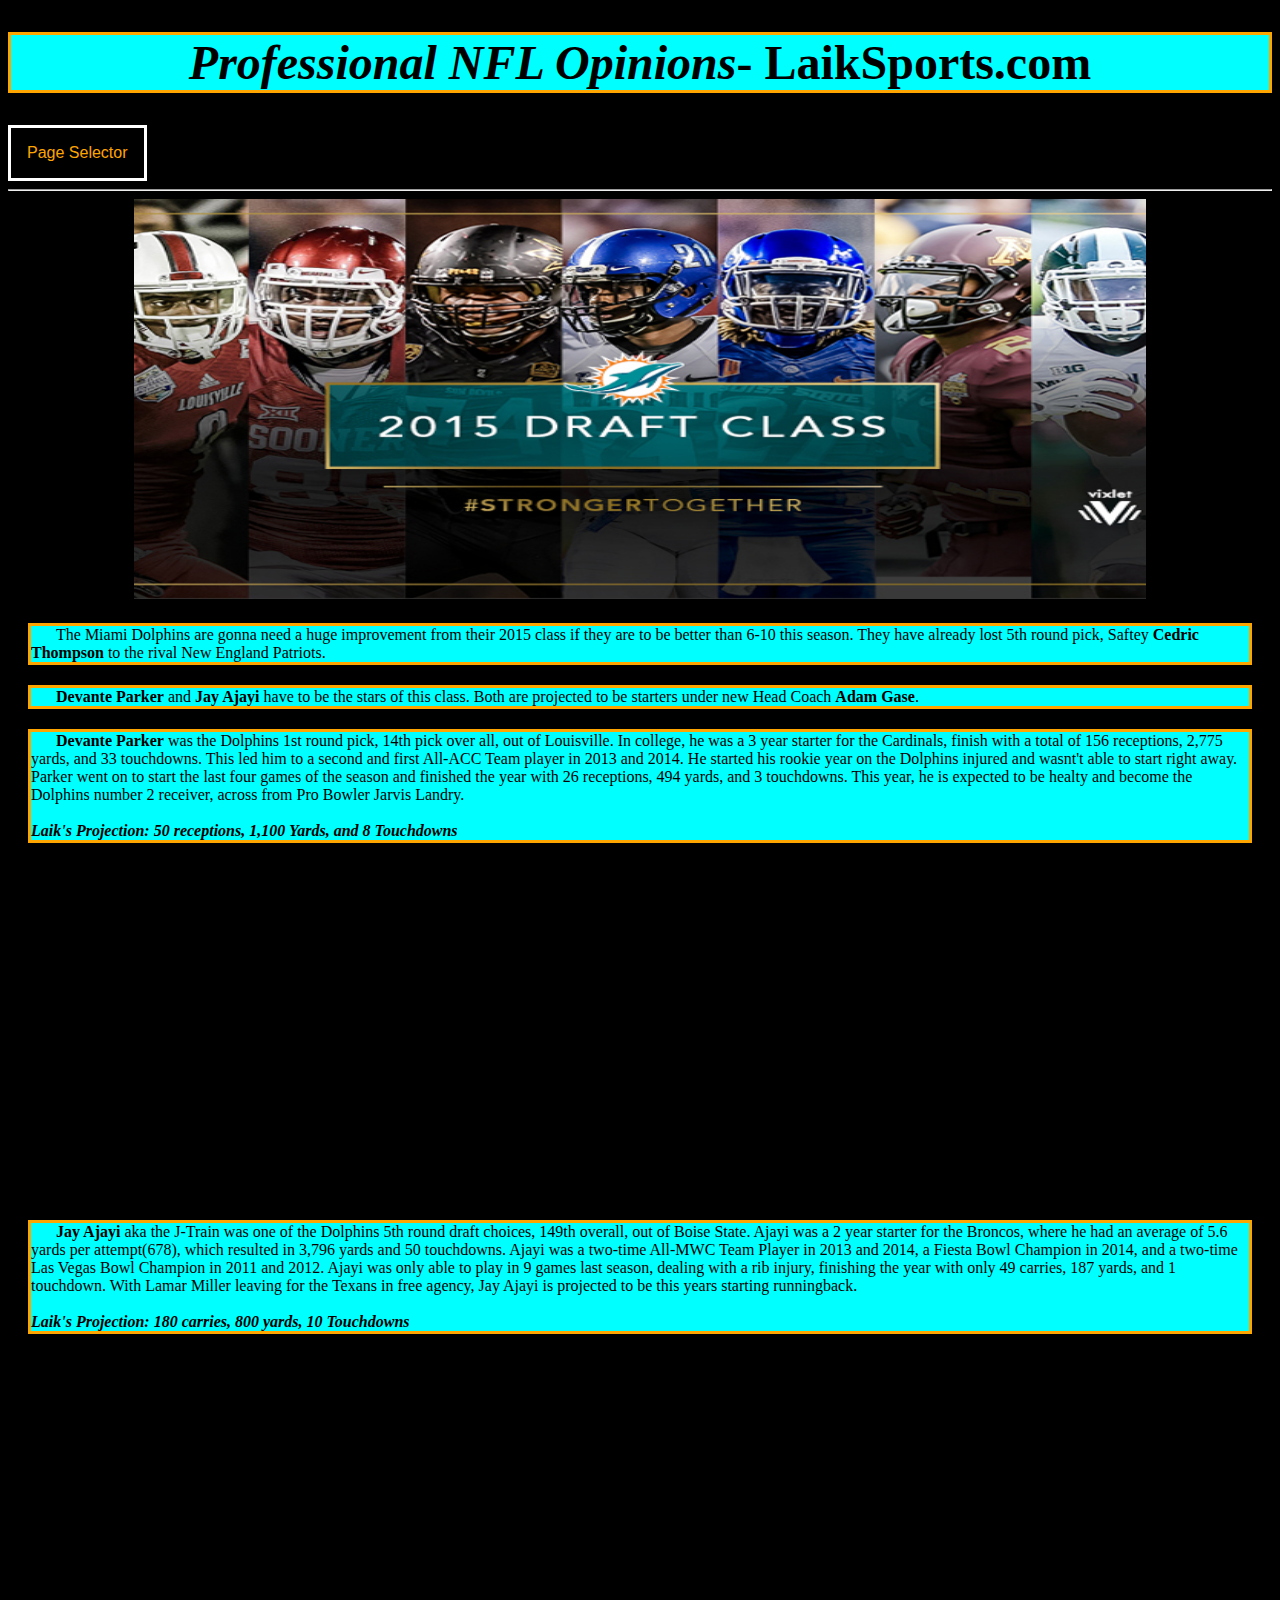
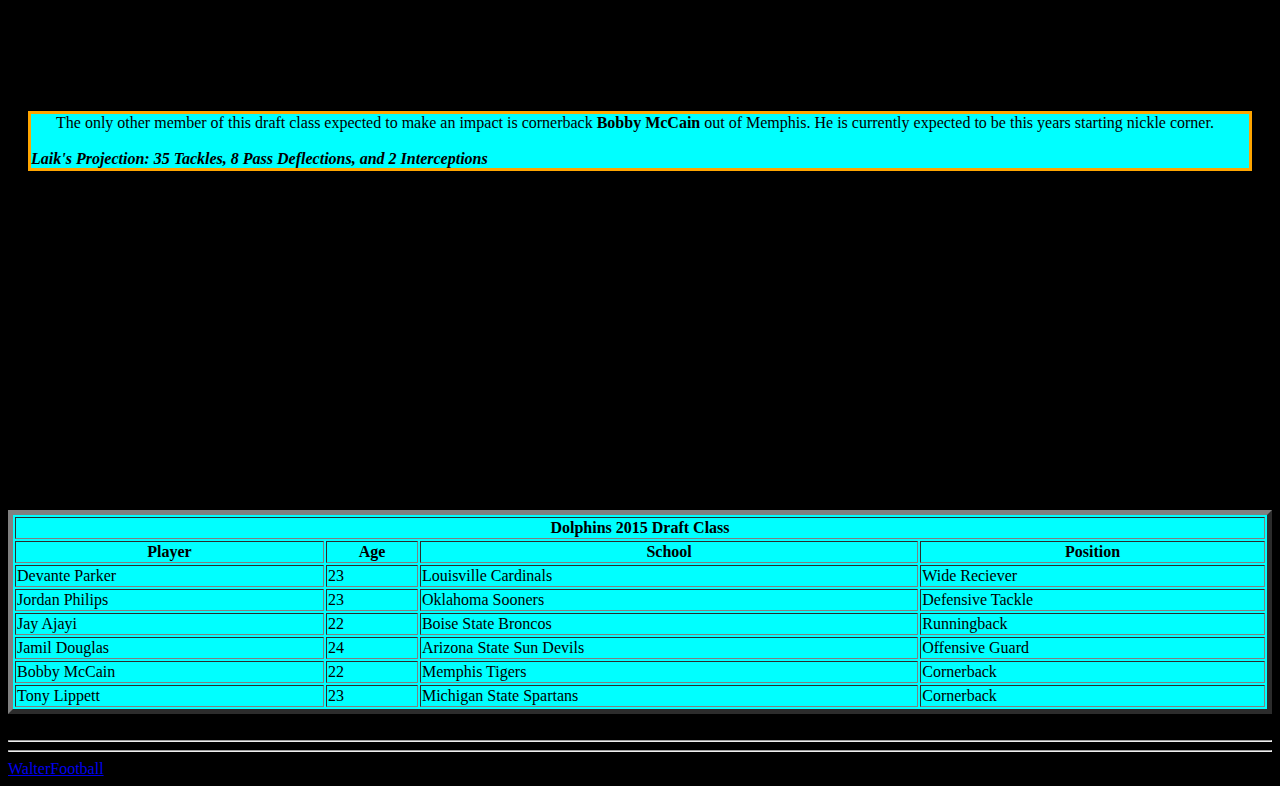
<file: Final project/Beniprasad_Final/index.html>
<!doctype html>

<html>
<head>
<title>LaikSports.com-  2015 Miami Dolphins NFL Draft Class</title>
<!--Start CSS-->
	<style type="text/css">
	
	
		h1 
		{
		font-family:freestyle script;
		color:#000000;
		font-size:250%;
		text-align:center; 
		font-size:300%;
		border:solid #ffa500;
		background-color:#00ffff;
		}
		p 
		{
		text-indent:25px;
		 background-color:#00ffff;
		 border: solid orange;
		 margin:20px;
		 }
		table
		{
		background-color:#00ffff;
		}
		body
		{
		background-color:black;
		}
		.dropbtn 
		{
    background-color: #000000;
    color: orange;
    padding: 16px;
    font-size: 16px;
    border: solid;
	border-color: #ffffff;
    cursor: pointer;
		}

.dropdown 
		{
    position: relative;
    display: inline-block;
		}


.dropdown-content 
		{
    display: none;
    position: absolute;
    background-color: #f9f9f9;
    min-width: 260px;
    box-shadow: 0px 8px 16px 0px rgba(0,0,0,0.2);
		}


.dropdown-content a 
		{
    color: black;
    padding: 12px 16px;
    text-decoration: none;
    display: block;
		}


.dropdown-content a:hover 
		{
		background-color: #f1d26c;
		}


.dropdown:hover .dropdown-content 
		{
    display: block;
		}


.dropdown:hover .dropbtn 
		{
    background-color: #00ffff;
		}
		
	</style>
<!--End CSS-->
</head>
<body>
<h1><em>Professional NFL Opinions</em>-   LaikSports.com</h1>
<div class="dropdown">
  <button class="dropbtn">Page Selector</button>
  <div class="dropdown-content">
    <a href="homeindex.html">Home</a>
    <a href="index.html">2015 Miami Dolphins NFL Draft</a>
    <a href="page2.html">2016 Miami Dolphins NFL Draft</a>
	<a href="Falcons.html">2016 Atlanta Falcons NFL Draft</a>
	<a href="Giants.html">2016 New York Giants NFL Draft</a>
	<a href="Future.html">2017 NFL Draft Prospects</a>
  </div>
</div>
<hr />
<center><a href="http://www.nfl.com/draft/2015/tracker#dt-tabs:dt-by-team/dt-by-team-input:mia"title="NFL.com Draft Tracker"><img src="Dolphins draft Class.jpg" height="400" width="80%"/></a></center>
<p>The Miami Dolphins are gonna need a huge improvement from their 2015 class if they are to be better than 6-10 this season. They have already lost 5th round pick, Saftey<strong> Cedric Thompson</strong> to the rival New England Patriots.</p>
<p><b>Devante Parker</b> and <b>Jay Ajayi</b> have to be the stars of this class. Both are projected to be starters under new Head Coach <b>Adam Gase</b>.</p>
<p> <b>Devante Parker</b> was the Dolphins 1st round pick, 14th pick over all, out of Louisville. In college, he was a 3 year starter for the Cardinals, finish with a total of 156 receptions, 2,775 yards, and 33 touchdowns. This led him to a second and first All-ACC Team player in 2013 and 2014. He started his rookie year on the Dolphins injured and wasnt't able to start right away. Parker went on to start the last four games of the season and finished the year with 26 receptions, 494 yards, and 3 touchdowns. This year, he is expected to be healty and become the Dolphins number 2 receiver, across from Pro Bowler Jarvis Landry.<br> <br><i><b>Laik's Projection: 50 receptions, 1,100 Yards, and 8 Touchdowns</b></i></p> 
<center><iframe width="560" height="315" src="https://www.youtube.com/embed/T14a-x7Uoek" frameborder="0" allowfullscreen></iframe></center>
<br>
<p> <b>Jay Ajayi</b> aka the J-Train was one of the Dolphins 5th round draft choices, 149th overall, out of Boise State. Ajayi was a 2 year starter for the Broncos, where he had an average of 5.6 yards per attempt(678), which resulted in 3,796 yards and 50 touchdowns. Ajayi was a two-time All-MWC Team Player in 2013 and 2014, a Fiesta Bowl Champion in 2014, and a two-time Las Vegas Bowl Champion in 2011 and 2012. Ajayi was only able to play in 9 games last season, dealing with a rib injury, finishing the year with only 49 carries, 187 yards, and 1 touchdown. With Lamar Miller leaving for the Texans in free agency, Jay Ajayi is projected to be this years starting runningback.<br><br><i><b>Laik's Projection: 180 carries, 800 yards, 10 Touchdowns</b></i></p>
<center><iframe width="560" height="315" src="https://www.youtube.com/embed/VUQ4Xy-sVvE" frameborder="0" allowfullscreen></iframe></center>
<br>
<p> The only other member of this draft class expected to make an impact is cornerback <b>Bobby McCain</b> out of Memphis. He is currently expected to be this years starting nickle corner.<br><br><i><b>Laik's Projection: 35 Tackles, 8 Pass Deflections, and 2 Interceptions</i></b></p>
<center><iframe width="560" height="315" src="https://www.youtube.com/embed/QoJEuq-Fw5E" frameborder="0" allowfullscreen></iframe></center>
<table border="5" border-color="#00ffff" width="100%">
	<tr>
		<th colspan="4">Dolphins 2015 Draft Class</th>
	</tr>
    <tr>
		<th>Player</th>
		<th>Age</th>
		<th>School</th>
		<th>Position</th>
	</tr>
	<tr>
		<td>Devante Parker</td>
		<td>23</td>
		<td>Louisville Cardinals</td>
		<td>Wide Reciever</td>
	</tr>
	<tr>
		<td>Jordan Philips</td>
		<td>23</td>
		<td>Oklahoma Sooners</td>
		<td>Defensive Tackle</td>
	</tr>
	<tr>
		<td>Jay Ajayi</td>
		<td>22</td>
		<td>Boise State Broncos</td>
		<td>Runningback</td>
	</tr>
	<tr>
		<td>Jamil Douglas</td>
		<td>24</td>
		<td>Arizona State Sun Devils</td>
		<td>Offensive Guard</td>
	</tr>
	<tr>
		<td>Bobby McCain</td>
		<td>22</td>
		<td>Memphis Tigers</td>
		<td>Cornerback</td>
	</tr>
	<tr>
		<td>Tony Lippett</td>
		<td>23</td>
		<td>Michigan State Spartans</td>
		<td>Cornerback</td>
	</tr>
		
</table>
<br >

<hr>
<hr>

<a href="http://walterfootball.com" title="Professional NFL Opinions">WalterFootball</a>

</body>


</html>
</file>
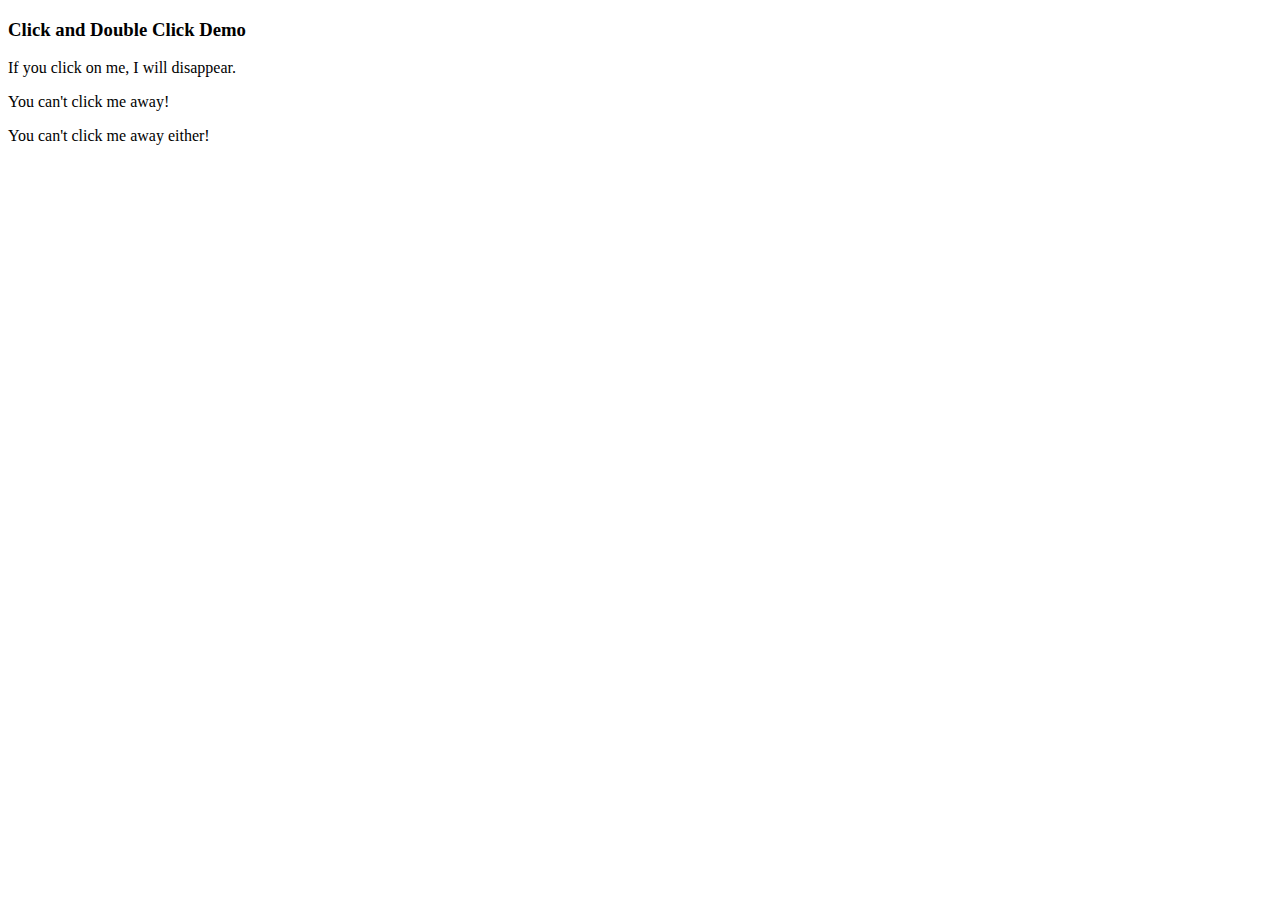
<file: Events/event1.html>
<!DOCTYPE html>
<html>
<head>
<script src="https://ajax.googleapis.com/ajax/libs/jquery/1.12.0/jquery.min.js"></script>
<script>
$(document).ready(function(){
    $("h3").dblclick(function(){
        $(this).hide();
    });
});
</script>
</head>
<body>
<h3>Click and Double Click Demo</h3>
<p id="click">If you click on me, I will disappear.</p>
<p>You can't click me away!</p>
<p>You can't click me away either!</p>

</body>
</html>
</file>
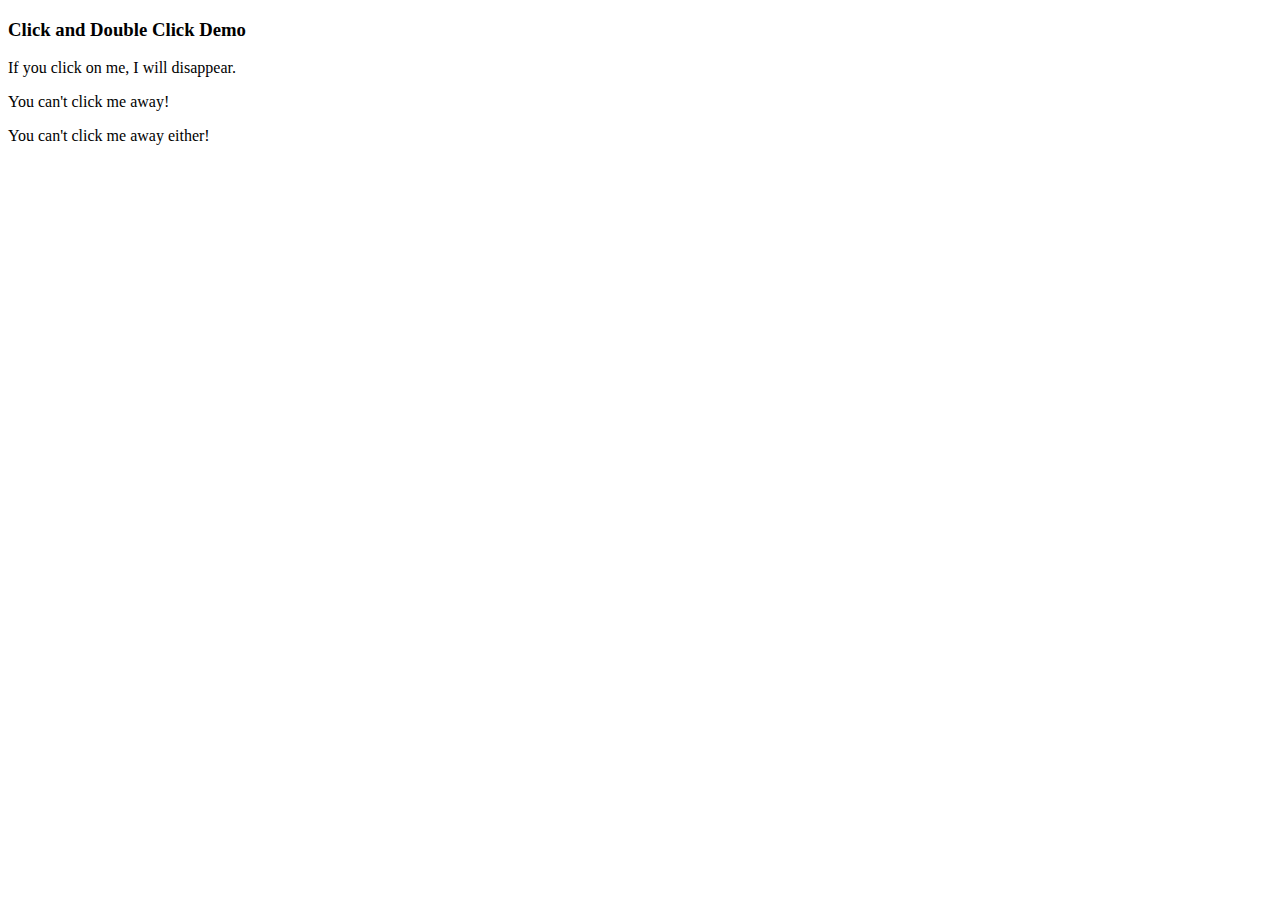
<file: Events/event2.html>
<!DOCTYPE html>
<html>
<head>
<script src="https://ajax.googleapis.com/ajax/libs/jquery/1.12.0/jquery.min.js"></script>
<script>
$(document).ready(function(){
    $("#click").click(function(){
        $(this).hide();
    });
});
</script>
</head>
<body>
<h3>Click and Double Click Demo</h3>
<p id="click">If you click on me, I will disappear.</p>
<p>You can't click me away!</p>
<p>You can't click me away either!</p>

</body>
</html>
</file>
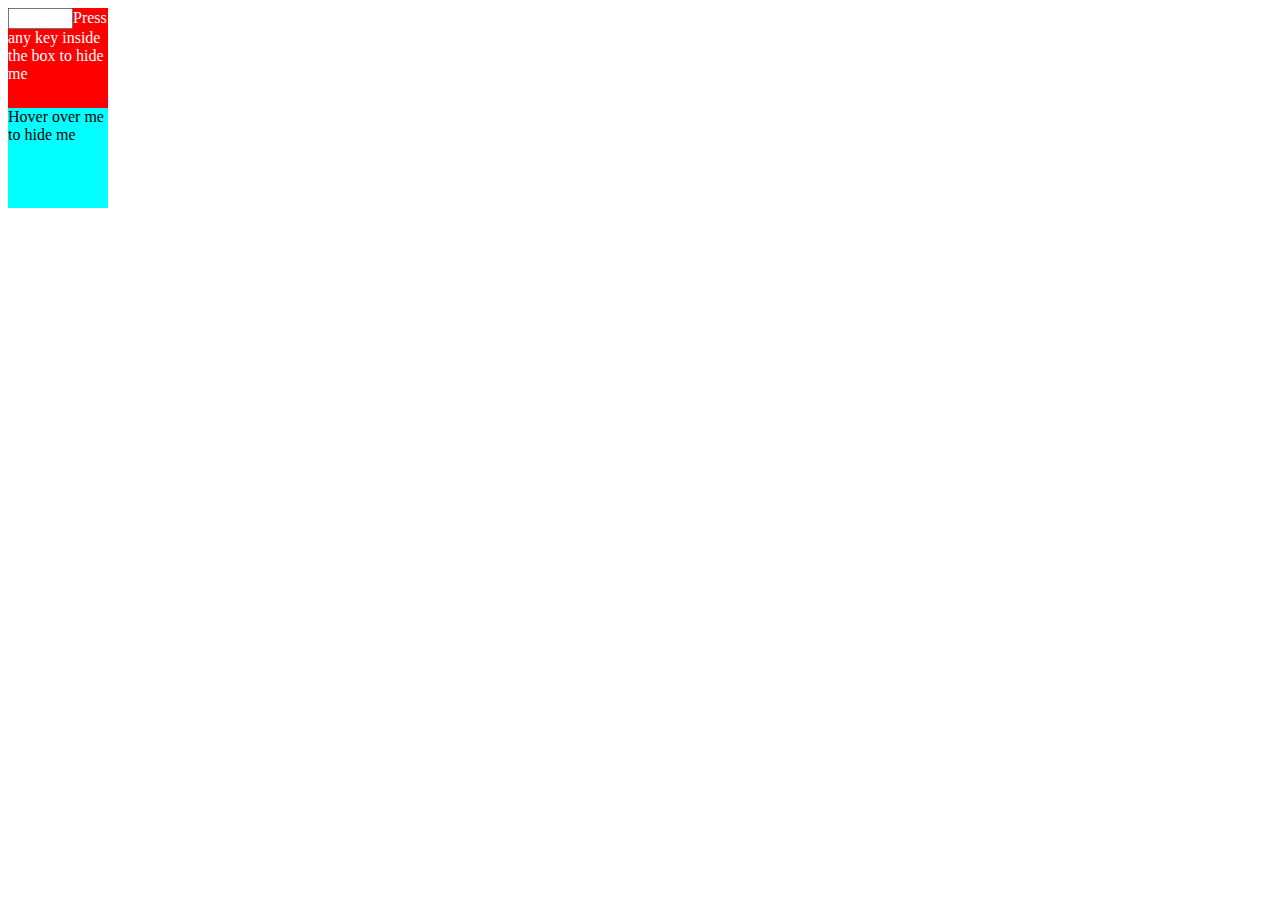
<file: Events/event3.html>
<!DOCTYPE html>
<html>
<head>
<script src="https://ajax.googleapis.com/ajax/libs/jquery/1.12.0/jquery.min.js"></script>
<script>
$(document).ready(function(){
	$("input").keypress(function(){
		$("#key").hide();
	});	
});
</script>
<style>
#key
{
  background-color:red;
  height:100px;
  width:100px;
  color:white;
}
#hover
{
  background-color:cyan;
  height:100px;
  width:100px;
}

</style>
</head>
<body>

<div id="key">
<input type="text" size=5>Press any key inside the box to hide me </input>
</div>
<div id="hover">Hover over me to hide me</div>
</body>
</html>
</file>
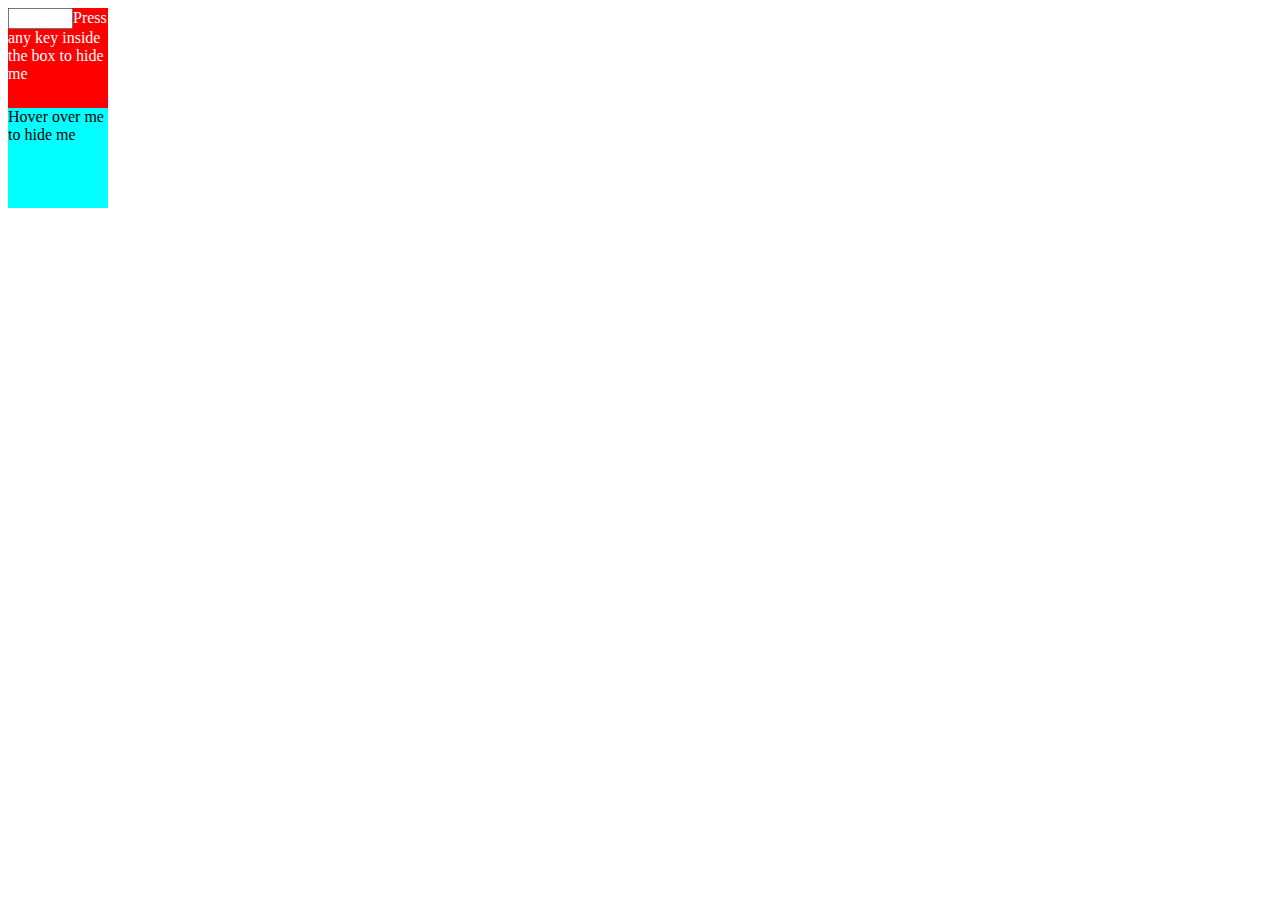
<file: Events/Event4.html>
<!DOCTYPE html>
<html>
<head>
<script src="https://ajax.googleapis.com/ajax/libs/jquery/1.12.0/jquery.min.js"></script>
<script>
$(document).ready(function(){
	$("#hover").hover(function(){
		$(this).hide();
	});
});
</script>
<style>
#key
{
  background-color:red;
  height:100px;
  width:100px;
  color:white;
}
#hover
{
  background-color:cyan;
  height:100px;
  width:100px;
}

</style>
</head>
<body>

<div id="key">
<input type="text" size=5>Press any key inside the box to hide me </input>
</div>
<div id="hover">Hover over me to hide me</div>
</body>
</html>
</file>
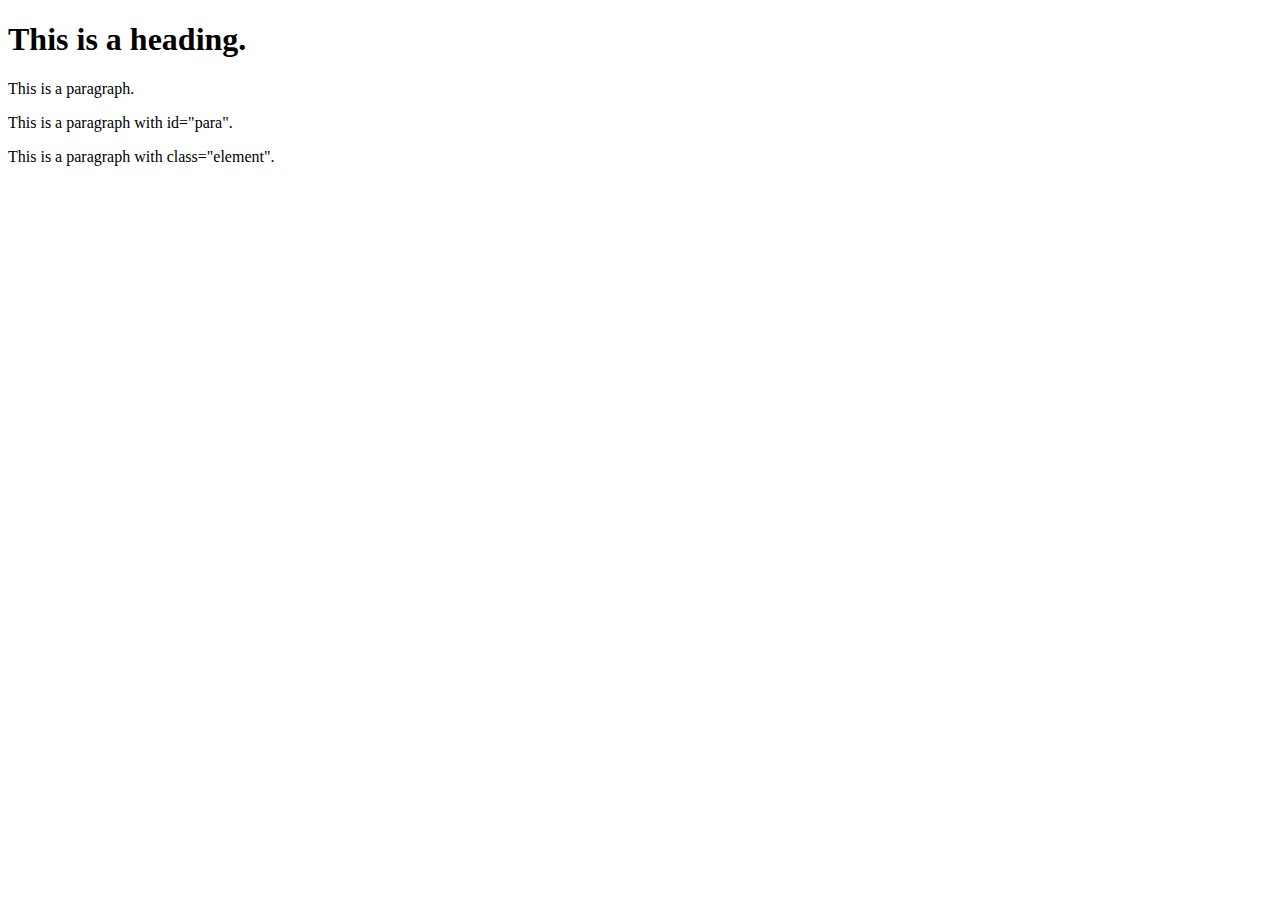
<file: jQuery-Hide/jQueryHide1.html>
<!DOCTYPE html>
<html>
<head>
<script src="https://ajax.googleapis.com/ajax/libs/jquery/1.12.0/jquery.min.js"></script>
<script>
$(document).ready(function(){
    $("selector").hide();
});
</script>
</head>
<body>

<h1 id="main">This is a heading.</h1>
<p>This is a paragraph.</p>
<p id="para">This is a paragraph with id="para".</p>

<p class="element">This is a paragraph with class="element".</p>

</body>
</html>
</file>
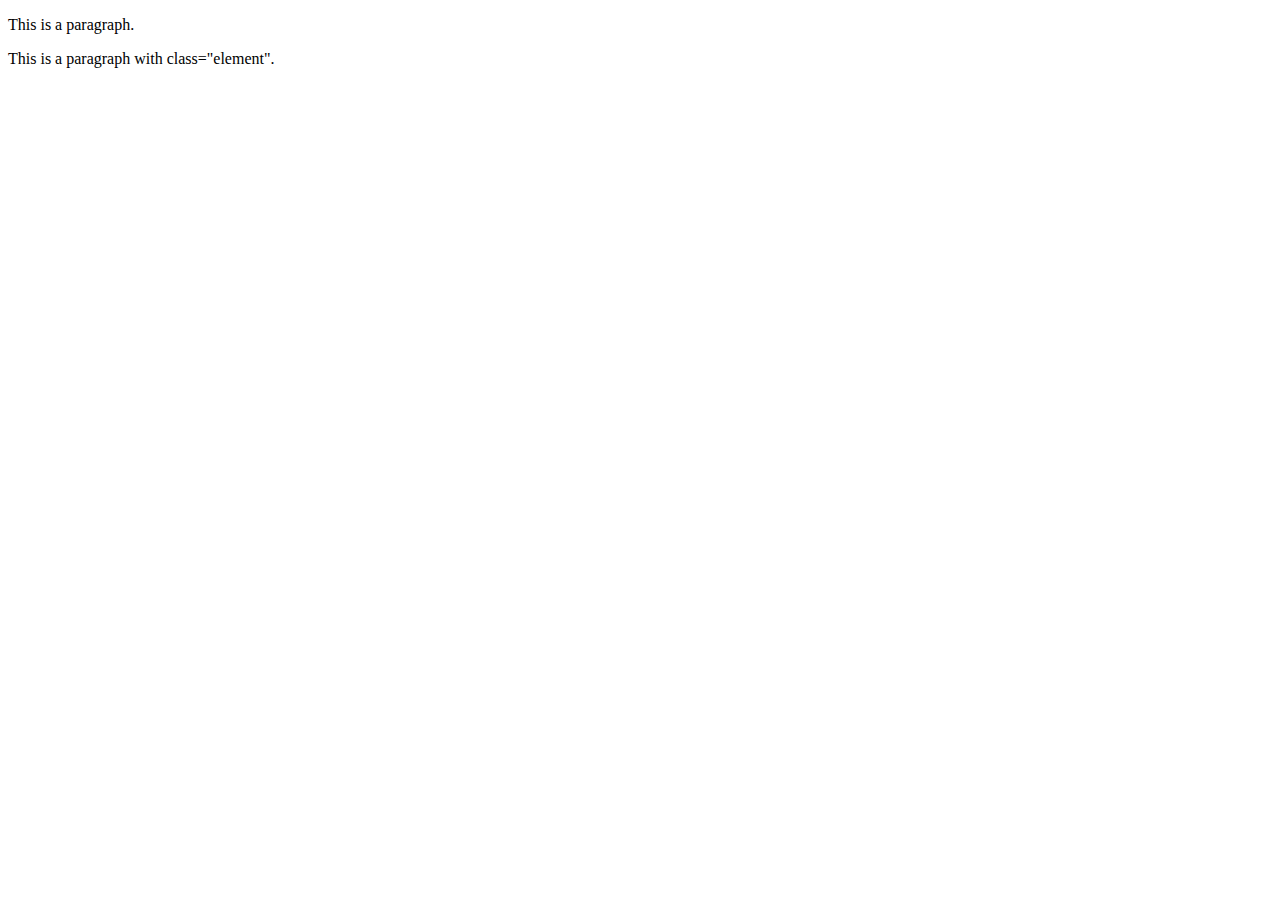
<file: jQuery-Hide/jQueryHide2.html>
<!DOCTYPE html>
<html>
<head>
<script src="https://ajax.googleapis.com/ajax/libs/jquery/1.12.0/jquery.min.js"></script>
<script>
$(document).ready(function(){
    $("#main,#para").hide();
});
</script>
</head>
<body>

<h1 id="main">This is a heading.</h1>
<p>This is a paragraph.</p>
<p id="para">This is a paragraph with id="para".</p>

<p class="element">This is a paragraph with class="element".</p>

</body>
</html>
</file>
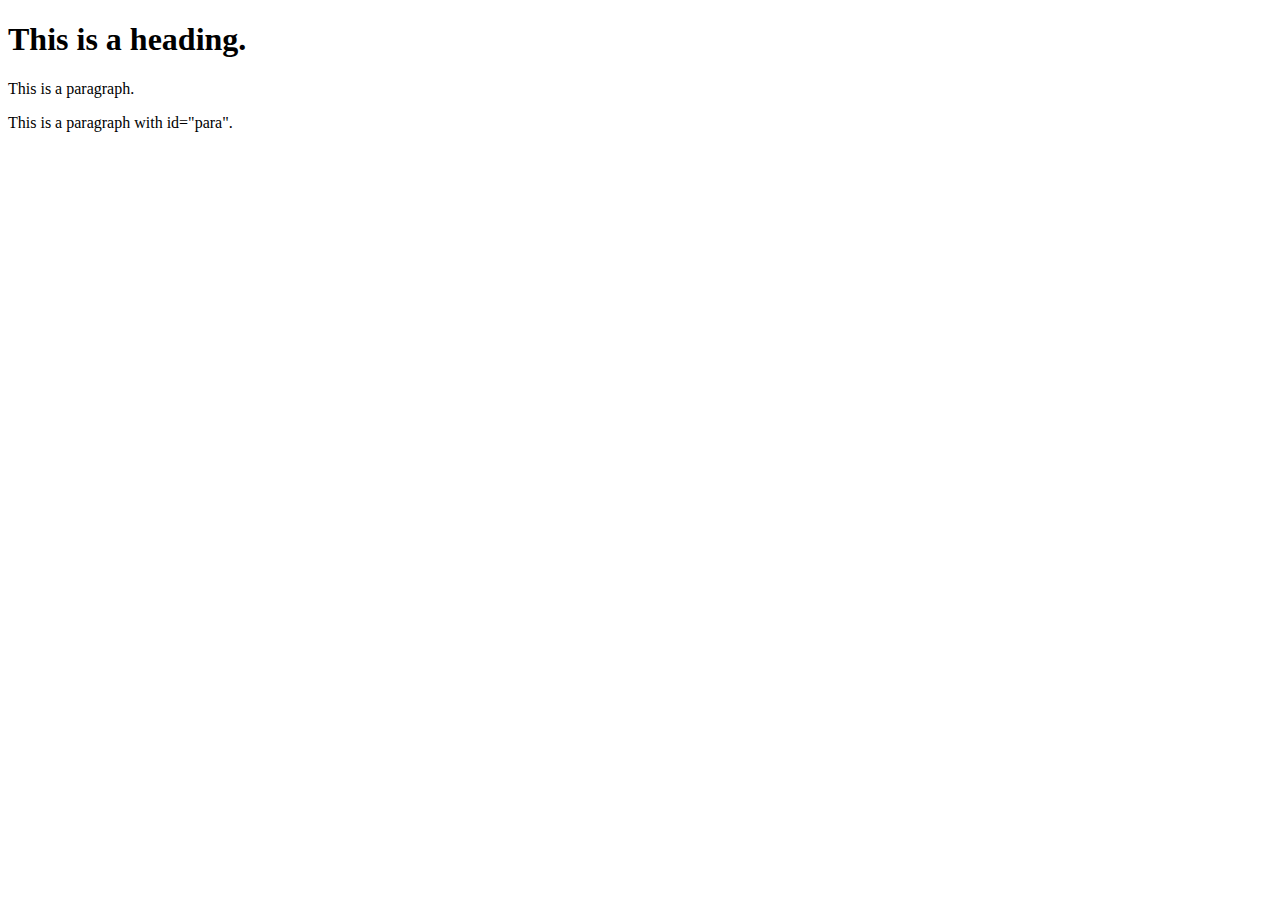
<file: jQuery-Hide/jQueryHide4.html>
<!DOCTYPE html>
<html>
<head>
<script src="https://ajax.googleapis.com/ajax/libs/jquery/1.12.0/jquery.min.js"></script>
<script>
$(document).ready(function(){
    $(".element").hide();
});
</script>
</head>
<body>

<h1 id="main">This is a heading.</h1>
<p>This is a paragraph.</p>
<p id="para">This is a paragraph with id="para".</p>

<p class="element">This is a paragraph with class="element".</p>

</body>
</html>
</file>
